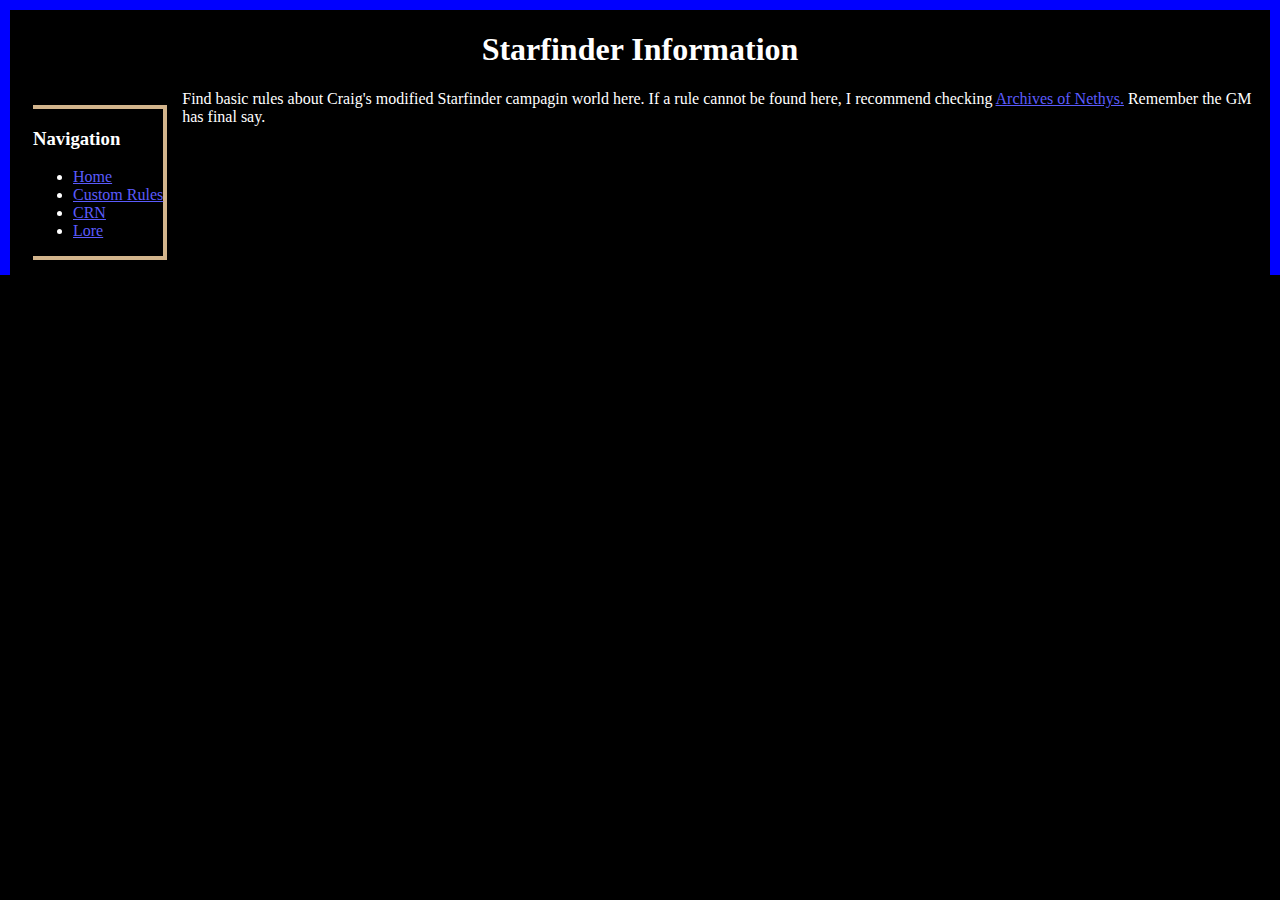
<file: index.html>
<!DOCTYPE html>
<html>
    <head>
        <link rel="stylesheet" href="style.css">
    </head>
<body>

<h1>Starfinder Information</h1>
<div id="nav">
    <nav>
        <h3>Navigation</h3>
        <ul>
            <li><a href="index.html">Home</a></li>
            <li><a href="rules.html">Custom Rules</a></li>
            <li><a href="crn.html">CRN</a></li>
            <li><a href="lore.html">Lore</a></li>
        </ul>
    </nav>
</div>

<div>

    <p>Find basic rules about Craig's modified Starfinder campagin world here. If a rule cannot be found here,
        I recommend checking 
        <a target="_blank" rel="noopener noreferrer" href="https://www.aonsrd.com/Default.aspx">Archives of Nethys.</a>
        Remember the GM has final say.</p>

</div>


</body>
</html>
</file>
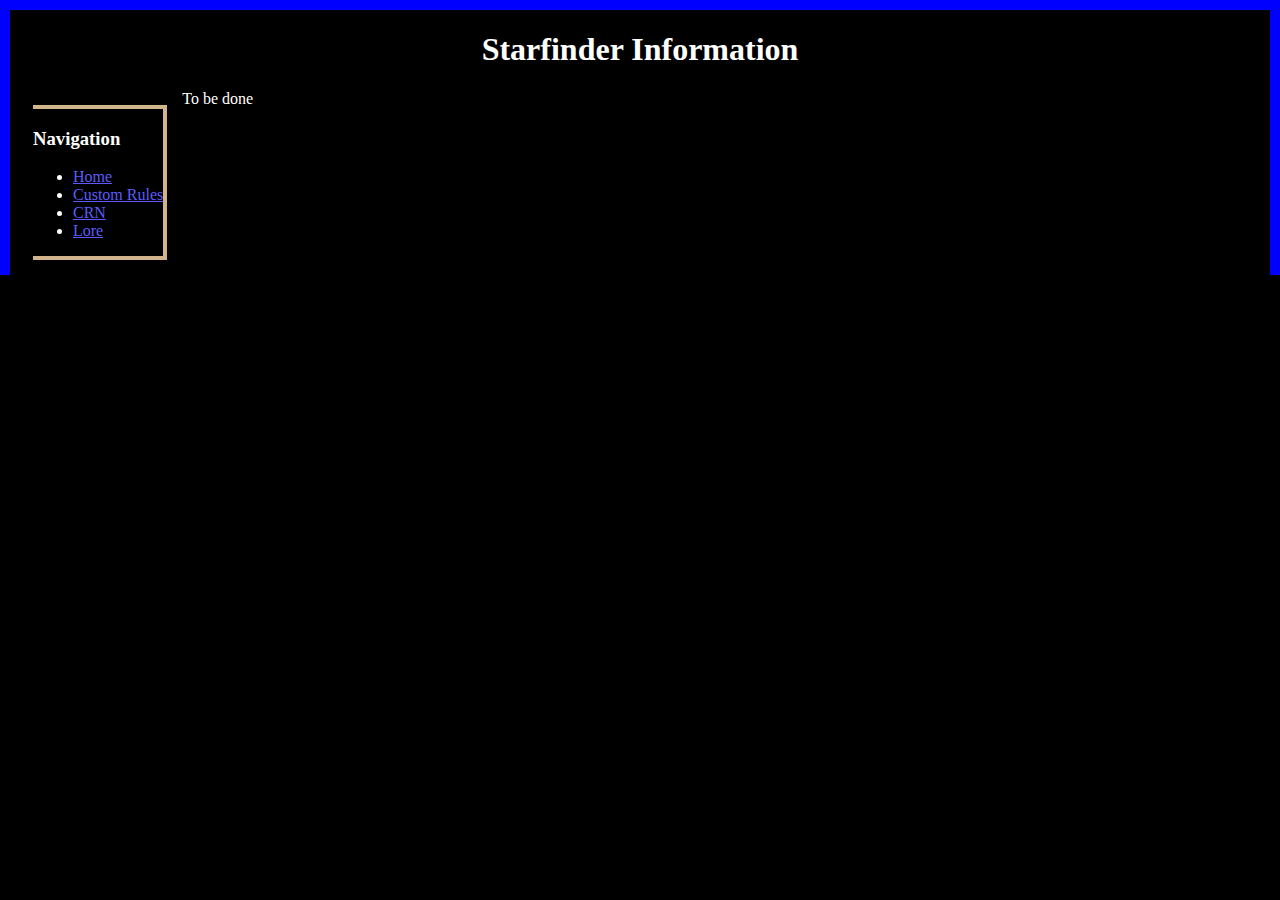
<file: crn.html>
<!DOCTYPE html>
<html>
    <head>
        <link rel="stylesheet" href="style.css">
    </head>
<body>

<h1>Starfinder Information</h1>

<div id="nav">
    <nav>
        <h3>Navigation</h3>
        <ul>
            <li><a href="index.html">Home</a></li>
            <li><a href="rules.html">Custom Rules</a></li>
            <li><a href="crn.html">CRN</a></li>
            <li><a href="lore.html">Lore</a></li>
        </ul>
    </nav>
</div>

<p>To be done</p>

</body>
</html>
</file>
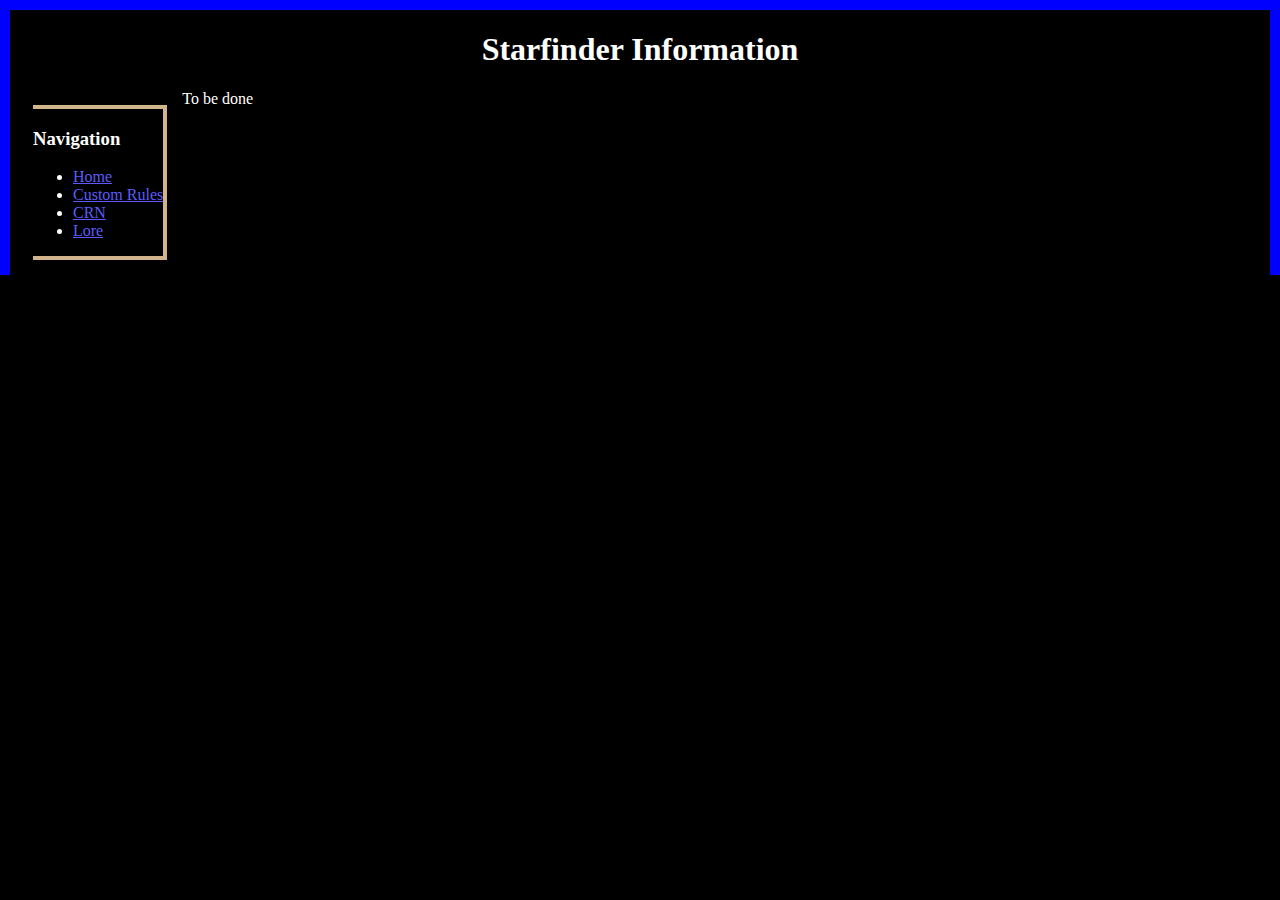
<file: lore.html>
<!DOCTYPE html>
<html>
    <head>
        <link rel="stylesheet" href="style.css">
    </head>
<body>

<h1>Starfinder Information</h1>

<div id="nav">
    <nav>
        <h3>Navigation</h3>
        <ul>
            <li><a href="index.html">Home</a></li>
            <li><a href="rules.html">Custom Rules</a></li>
            <li><a href="crn.html">CRN</a></li>
            <li><a href="lore.html">Lore</a></li>
        </ul>
    </nav>
</div>

<p>To be done</p>

</body>
</html>
</file>
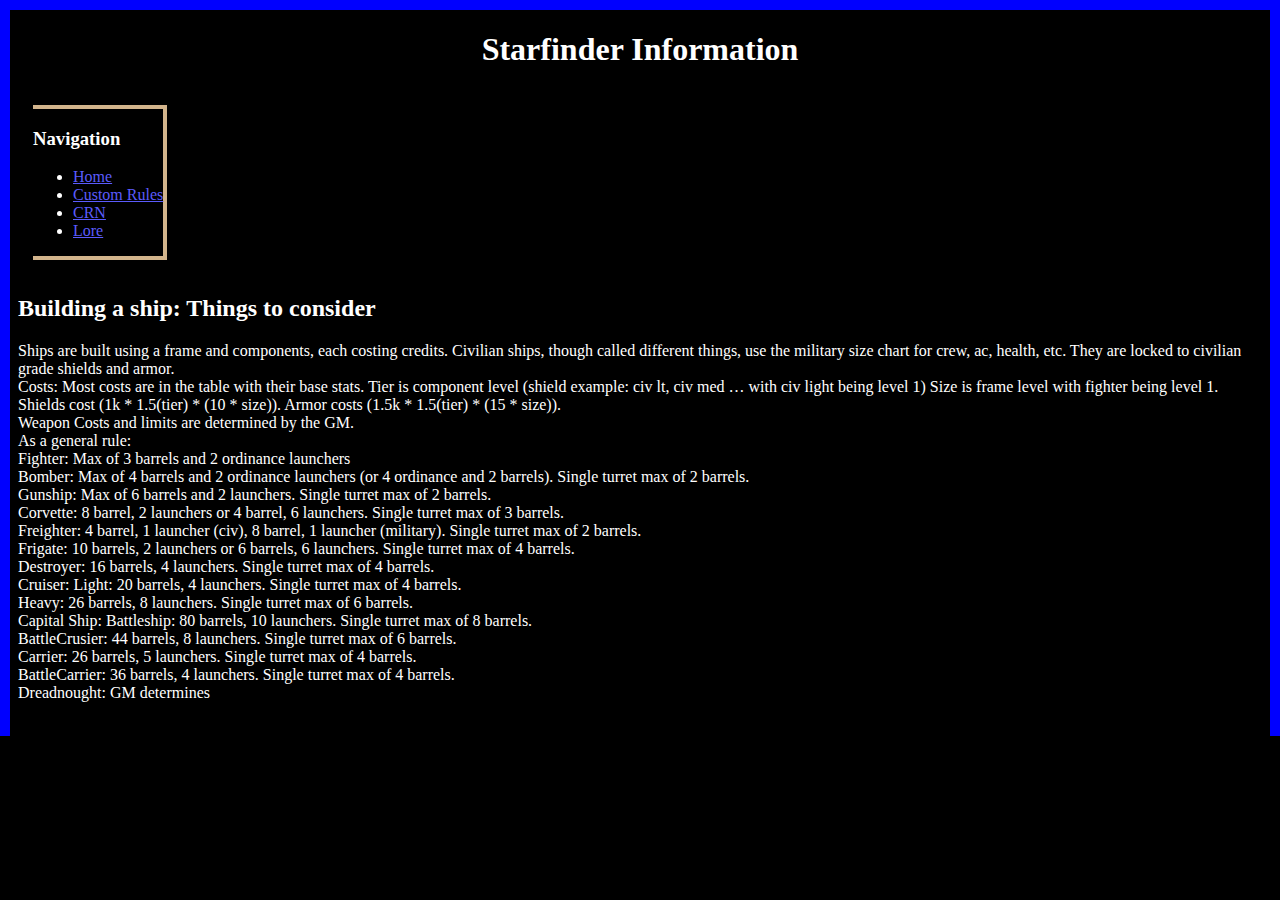
<file: rules.html>
<!DOCTYPE html>
<html>
    <head>
        <link rel="stylesheet" href="style.css">
    </head>
<body>

<h1>Starfinder Information</h1>

<div id="nav">
    <nav>
        <h3>Navigation</h3>
        <ul>
            <li><a href="index.html">Home</a></li>
            <li><a href="rules.html">Custom Rules</a></li>
            <li><a href="crn.html">CRN</a></li>
            <li><a href="lore.html">Lore</a></li>
        </ul>
    </nav>
</div>
<div id="main">
    <h2>Building a ship: Things to consider</h2>
    <p>
        Ships are built using a frame and components, each costing credits. 
        Civilian ships, though called different things, use the military size chart for crew, ac, health, etc.
        They are locked to civilian grade shields and armor. 
    <br>
        Costs: Most costs are in the table with their base stats. 
        Tier is component level (shield example: civ lt, civ med … with civ light being level 1) 
        Size is frame level with fighter being level 1. 
    <br>
        Shields cost (1k * 1.5(tier) * (10 * size)). 
        Armor costs (1.5k * 1.5(tier) * (15 * size)). 
    <br>
        Weapon Costs and limits are determined by the GM.
        <br>
            As a general rule:
            <br>
                Fighter: Max of 3 barrels and 2 ordinance launchers<br>
                Bomber: Max of 4 barrels and 2 ordinance launchers (or 4 ordinance and 2 barrels). Single turret max of 2 barrels.<br>
                Gunship: Max of 6 barrels and 2 launchers. Single turret max of 2 barrels.<br>
                Corvette: 8 barrel, 2 launchers or 4 barrel, 6 launchers. Single turret max of 3 barrels.<br>
                Freighter: 4 barrel, 1 launcher (civ), 8 barrel, 1 launcher (military). Single turret max of 2 barrels.<br>
                Frigate: 10 barrels, 2 launchers or 6 barrels, 6 launchers. Single turret max of 4 barrels.<br>
                Destroyer: 16 barrels, 4 launchers. Single turret max of 4 barrels.<br>
                Cruiser: Light: 20 barrels, 4 launchers. Single turret max of 4 barrels.<br>
                Heavy: 26 barrels, 8 launchers. Single turret max of 6 barrels.<br>
                Capital Ship: Battleship: 80 barrels, 10 launchers. Single turret max of 8 barrels.<br>
                BattleCrusier: 44 barrels, 8 launchers. Single turret max of 6 barrels.<br>
                Carrier: 26 barrels, 5 launchers. Single turret max of 4 barrels.<br>
                BattleCarrier: 36 barrels, 4 launchers. Single turret max of 4 barrels.<br>
                Dreadnought: GM determines<br>  
    <br>
    

    </p>
</div>

</body>
</html>
</file>
<file: style.css>
html{

    background-color: black;
    color: white;
    border-style: solid;
    border-color: blue;
    border-width: 10px 10px 0px 10px;
}
nav {

    border-style: solid;
    border-color: tan;
    border-width: 4px 4px 4px 0px;
}

h1 {

    text-align: center;
    color: white;

}

a{

    color: rgb(91, 91, 252);

}

#nav {

float: left;
border: 15px;
border-style: solid;
border-color: black;

}

#main {

    float: right;

}
</file>
